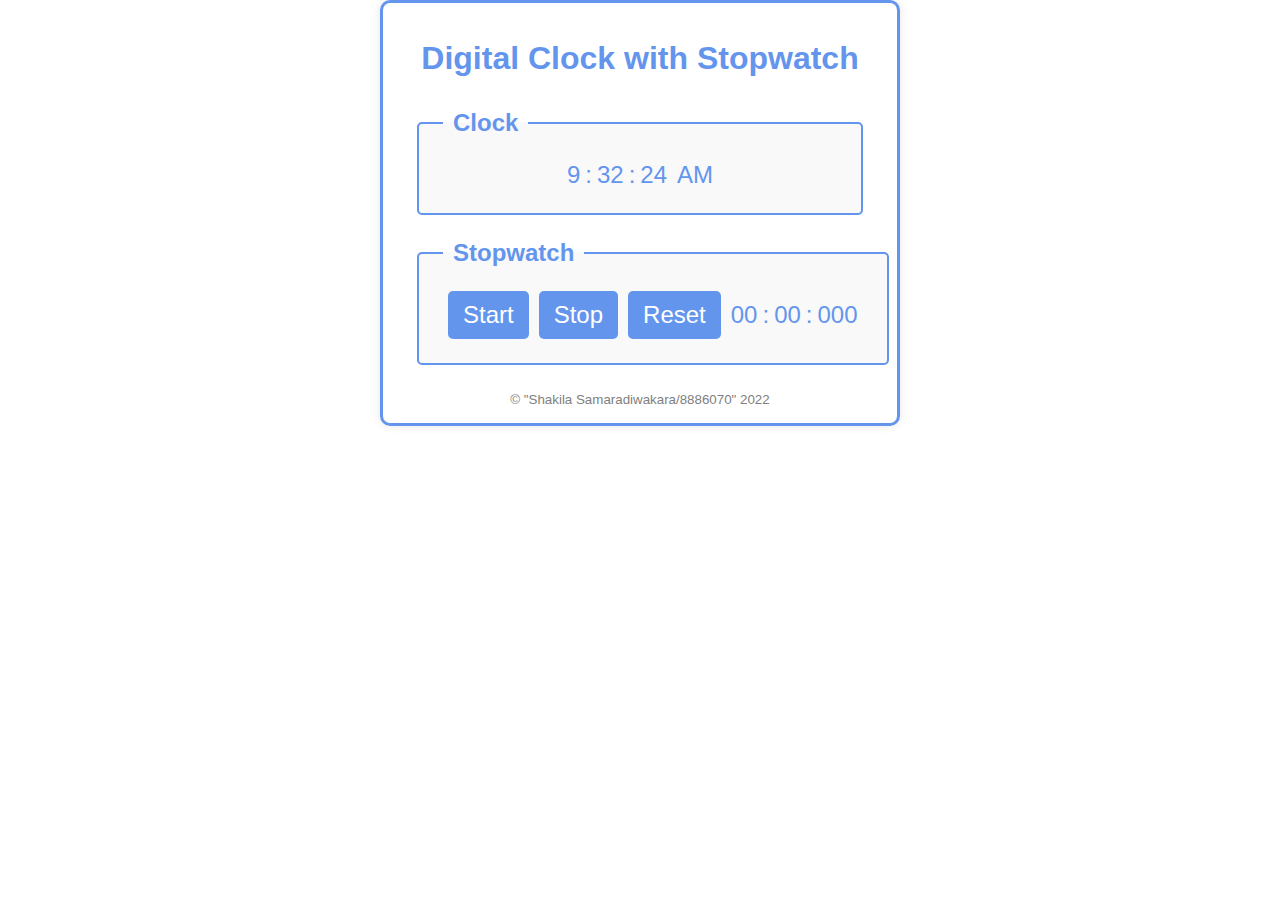
<file: index.html>
<!DOCTYPE html>
<html>

<head>
    <meta charset="UTF-8">
    <meta name="viewport" content="width=device-width, initial-scale=1">
    <title>Clock</title>
    <link rel="stylesheet" href="clock.css">
</head>

<body>
    <main>
        <h1>Digital Clock with Stopwatch</h1>
        <fieldset id="clock">
            <legend>Clock</legend>
            <span id="hours"></span>:
            <span id="minutes"></span>:
            <span id="seconds"></span>
            <span id="ampm"></span>
        </fieldset>

        <fieldset id="stopwatch">
            <legend>Stopwatch</legend>
            <input type="button" id="start" value="Start">
            <input type="button" id="stop" value="Stop">
            <input type="button" id="reset" value="Reset">
            <span id="s_minutes">00</span>:
            <span id="s_seconds">00</span>:
            <span id="s_ms">000</span>
        </fieldset>
    </main>
    <small>&copy; "Shakila Samaradiwakara/8886070" 2022</small>
    <script src="https://code.jquery.com/jquery-3.1.1.min.js"></script>
    <script src="library_clock.js"></script>
    <script src="library_stopwatch.js"></script>
    <script src="clock.js"></script>
</body>

</html>
</file>
<file: clock.css>
body {
    font-family: Arial, Helvetica, sans-serif;
    background-color: white;
    margin: 0 auto;
    width: 450px;
    border: 3px solid cornflowerblue;
    border-radius: 10px;
    padding: 1em 2em;
    box-shadow: 0 0 10px rgba(0, 0, 0, 0.1);
}

h1 {
    color: cornflowerblue;
    text-align: center;
    margin-bottom: 1em;
}

fieldset {
    margin-bottom: 1.5em;
    border: 2px solid cornflowerblue;
    border-radius: 5px;
    padding: 1em;
    background-color: #f9f9f9;
}

legend {
    color: cornflowerblue;
    font-weight: bold;
    padding: 0 10px;
}

#clock,
#stopwatch {
    display: flex;
    justify-content: center;
    align-items: center;
    font-size: 1.5em;
    color: cornflowerblue;
    margin-bottom: 1em;
}

#clock span,
#stopwatch span {
    margin: 0 5px;
}

input[type="button"] {
    background-color: cornflowerblue;
    color: white;
    border: none;
    border-radius: 5px;
    padding: 10px 15px;
    font-size: 1em;
    margin: 0 5px;
    cursor: pointer;
    transition: background-color 0.3s ease;
}

input[type="button"]:hover {
    background-color: darkblue;
}

small {
    display: block;
    text-align: center;
    margin-top: 2em;
    color: gray;
}
</file>
